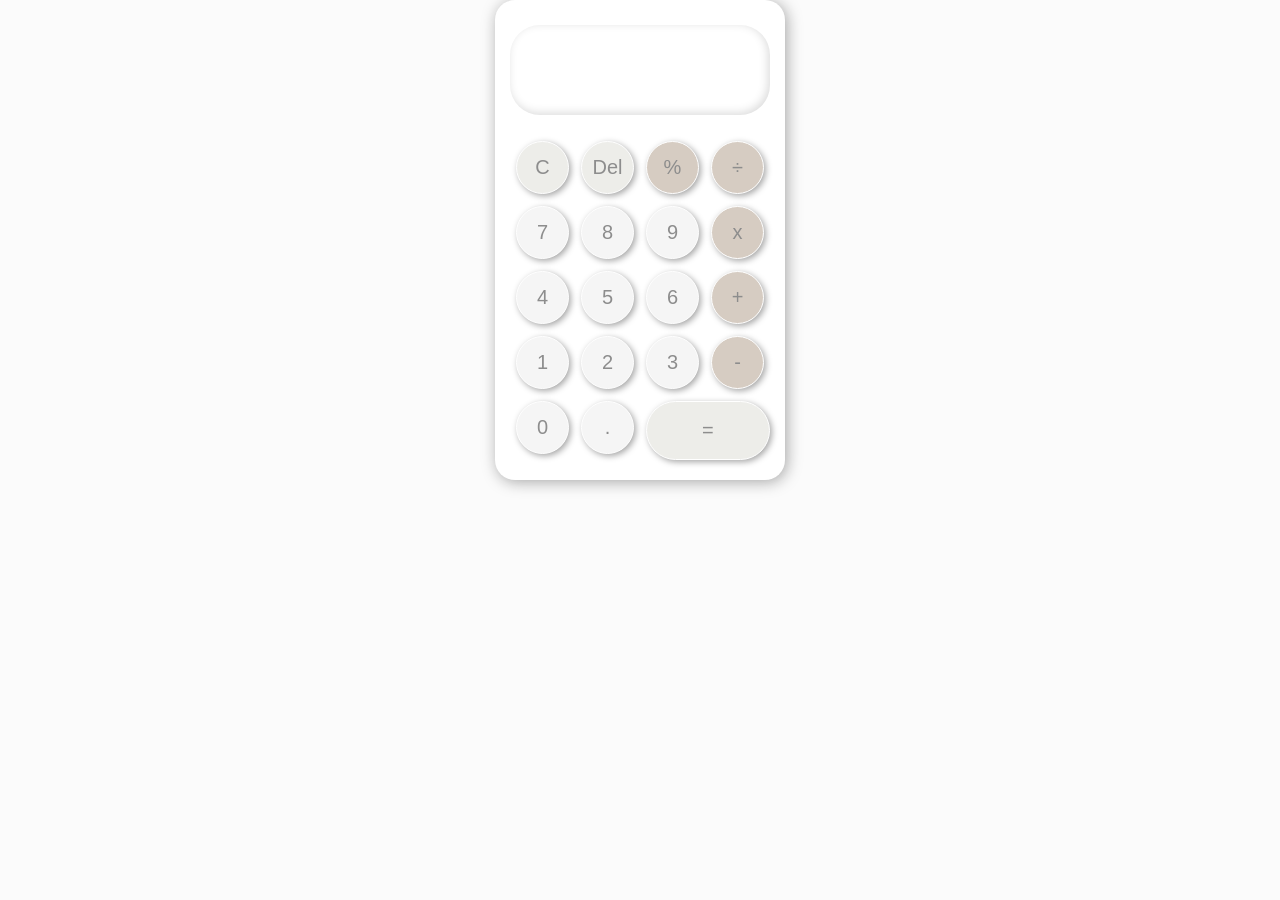
<file: index.html>
<html>
<head>
    <meta charset="UTF-8">
    <meta name="viewport" content="width=device-width, initial-scale=1.0">
    <title>Calculator</title>
    <link href="style.css" rel="stylesheet">
</head>
<body>
	 <div class="layout"> 
    <div class="calculator">
        <div class="output">
            <div data-previous class="previous"></div>
            <div data-current class="current"></div>
        </div>
        <button data-clear class='tool-button'>C</button>
        <button data-delete class='tool-button'>Del</button>
        <button data-operation class='op-button'>%</button>
        <button data-operation class='op-button'>÷</button>
        <button data-number>7</button>
        <button data-number>8</button>
        <button data-number>9</button>
        <button data-operation class='op-button'>x</button>
        <button data-number>4</button>
        <button data-number>5</button>
        <button data-number>6</button>
        <button data-operation class='op-button'>+</button>
        <button data-number>1</button>
        <button data-number>2</button>
        <button data-number>3</button>
        <button data-operation class='op-button'>-</button>         
        <button data-number>0</button>
        <button data-number>.</button>
        <button data-equals class="span-two">=</button>
      
	  </div>
  </div>
<script src="script.js"></script>
</body>
</html>
</file>
<file: style.css>
@import url('https://fonts.googleapis.com/css2?family=Parisienne&display=swap');

*, *::before, *::after{
    box-sizing: border-box;
    font-family: sans-serif;
    font-weight: normal;
    font-size: 10px;
}

body{
    padding:0;
    margin: 0;
    background: rgba(250, 250, 250, 0.7);
}

.layout{
	margin: auto;
	width: 290px;
	height: 480px;
	position: relative;
	background: white;
	border-radius: 20px;
   justify-content: center;
	box-shadow: 2px 2px 15px #a6a6a6;
}
  

.calculator{
    height: 460px;
    display: grid;
    justify-content: center;
    grid-template-columns: repeat(4, 65px);
    grid-template-rows: minmax(100px, auto) repeat(5, 65px);
}

.calculator > button{
    margin: 6px;
    color: #8d8d8d;
    font-size: 2rem;
    outline: none;
    cursor: pointer;
}

.span-two{
    grid-column: span 2;
    height: 90%;
    width: 95%;
    border-radius: 5em;
    background: #edede9;
}
.span-two:active{
  background: #dcdcd9;
}

button{
    border-radius: 50%;
    border: solid;
    border-width: thin;
    border-color: #fff;
	 background: #f5f5f5;
	 box-shadow: 2px 2px 6px #a6a6a6;
}

button:active{
    border: solid:
    border-color: #f5f5f5;
	background: #e0e0e0;
}

.tool-button{
  background: #edede9;
 
}
.tool-button:active{
  background: #dcdcd9;
}

.op-button{
  background: #D6CCC2;
}

.op-button:active{
  background: #c6bcb3;
}


.output{
    grid-column: 1/ -1;
    box-shadow : inset -2px -2px 10px #dbdbdb;
    display: flex;
    align-items: flex-end;
    justify-content: space-around;
	 flex-direction:column;
	 padding: 0px 20px;
	 word-wrap: break-word;
	 word-break: break-all;
    border-radius: 30px;
    margin: 25px 0 20px 0;
}
.output .previous {
	color: rgb(141, 141, 141, .7);
	font-size: 20px;
   margin-top:10px;
}

.output .current {
	color:#8d8d8d;
	font-size: 25px;
   margin: 5px 0;
}


footer{
	position: relative;
	margin: 20px 0;
	top: 10vh;
	height: 50px;
	width: 100%;
	text-align: center;
	color: #fff;
   font-size: 32px;
	font-weight: bold;
	text-shadow: 2px 2px 5px #fc737c;
	font-family: 'Parisienne', cursive;
}
a{
	color: #fff;
   font-size: 35px;
	font-weight: bold;
	text-decoration:none;
   font-family: 'Parisienne', cursive;
	text-shadow: 2px 2px 5px #fc737c;
}

@media (prefers-color-scheme: dark) {
  body{
    background: rgba(15, 15, 15, .9);
  }
  .layout{
    background: rgba(15, 15, 15, .1);
    box-shadow: 2px 2px 15px #161616
  }
  .calculator > button{
    color: #fff;
  }
  button{
    border-color: #303030;
	 background: #292929;
   box-shadow: 2px 2px 6px #161616;
  }
  button:active{
	background: #323232;
  }
  .output{
    box-shadow : inset -2px -2px 10px #404040;
  }
  .tool-button{
    background: #a0a0a0;
    border-color: #99999;
    box-shadow: 2px 2px 6px #161616;
  }
   .tool-button:active{
     background: #b0b0b0;
  }
  .op-button{
    background: #7f7a75;
    border-color: #7A7570;
    box-shadow: 2px 2px 6px #161616;
  }
  .op-button:active{
    background: #87827c
  }
  .span-two{
    background: #a0a0a0;
    border-color: #999999;
  }
  .span-two:active{
    background: #b0b0b0;
  }


}
</file>
